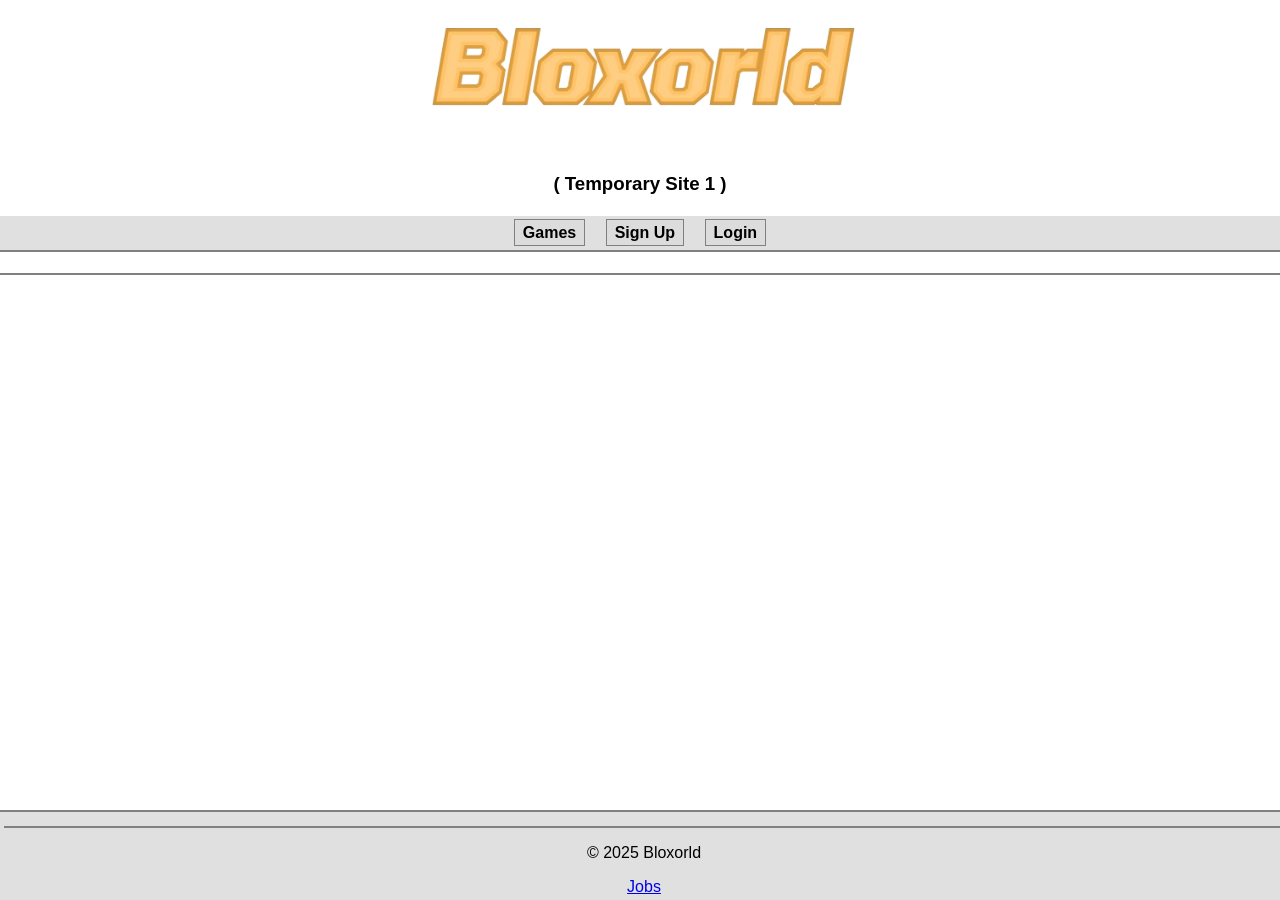
<file: index.html>
<!DOCTYPE html>
<html>
  <head>
    <meta charset="UTF-8">
    <meta name="viewport" content="width=device-width, initial-scale=1.0">
    <title>Bloxorld</title>
    <link href="style.css" rel="stylesheet" type="text/css" media="all">
  </head>
  <body>
    <a href="/bloxorld"> <img src="logo.png" width="450" height="150" alt="Bloxorld Logo"> </a>
    <h3> ( Temporary Site 1 ) </h3>
    <h4>
      <a href="Games.html">Games</a>
      <a href="signup.html">Sign Up</a>
      <a href="login.html">Login</a>
    </h4>
    <hr>
    <footer>
      <hr>
      <p>© 2025 Bloxorld</p>
      <a href="jobs.html">Jobs</a>
    </footer>
  </body>
</html>
</file>
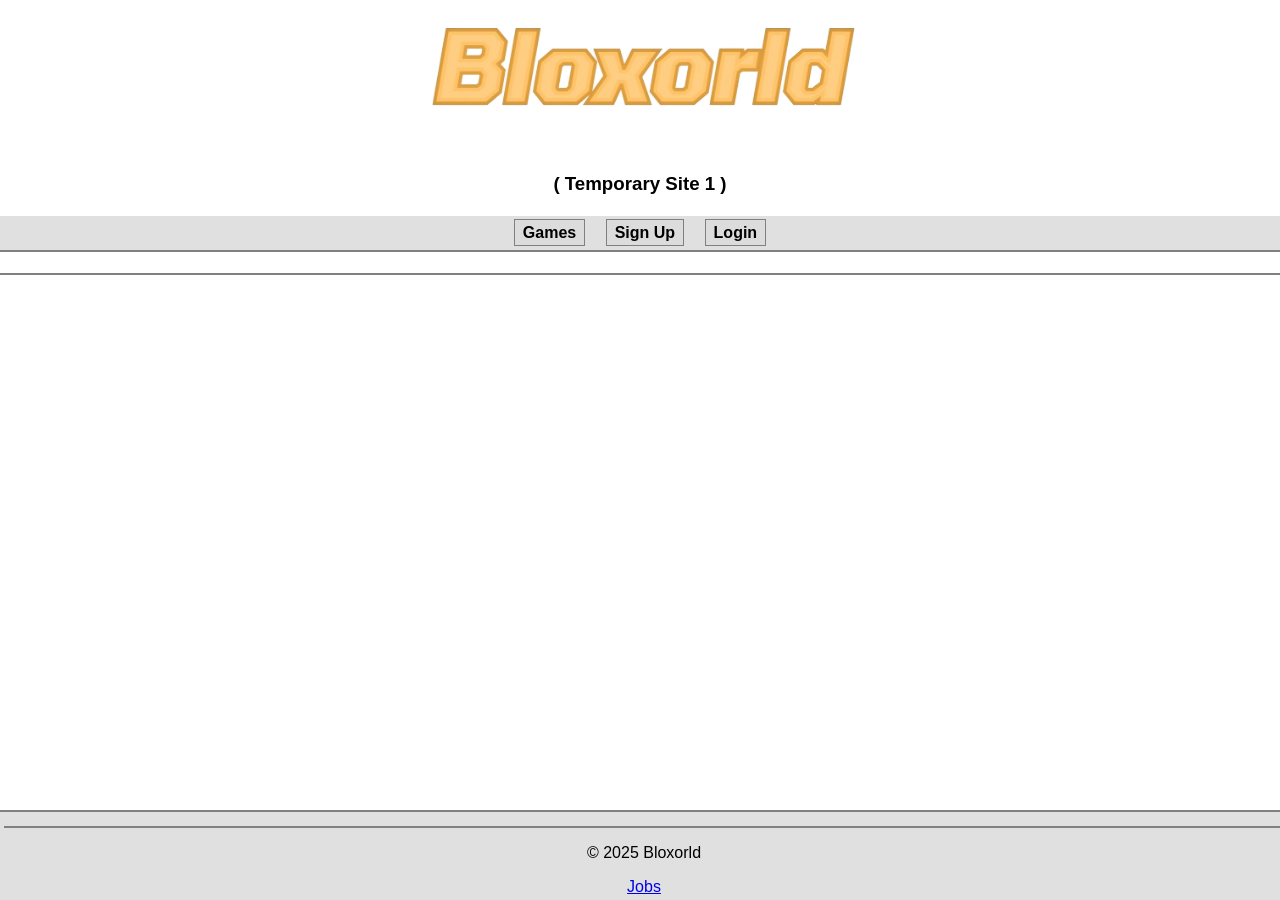
<file: Games.html>
<!DOCTYPE html>
<html>
  <head>
    <meta charset="UTF-8">
    <meta name="viewport" content="width=device-width, initial-scale=1.0">
    <title>Bloxorld - Games</title>
    <link href="style.css" rel="stylesheet" type="text/css" media="all">
  </head>
  <body>
    <a href="/bloxorld"> <img src="logo.png" width="450" height="150" alt="Bloxorld Logo"> </a>
    <h3> ( Temporary Site 1 ) </h3>
    <h4>
      <a href="Games.html">Games</a>
      <a href="signup.html">Sign Up</a>
      <a href="login.html">Login</a>
    </h4>
    <hr>
    <footer>
      <hr>
      <p>© 2025 Bloxorld</p>
      <a href="jobs.html">Jobs</a>
    </footer>
  </body>
</html>
</file>
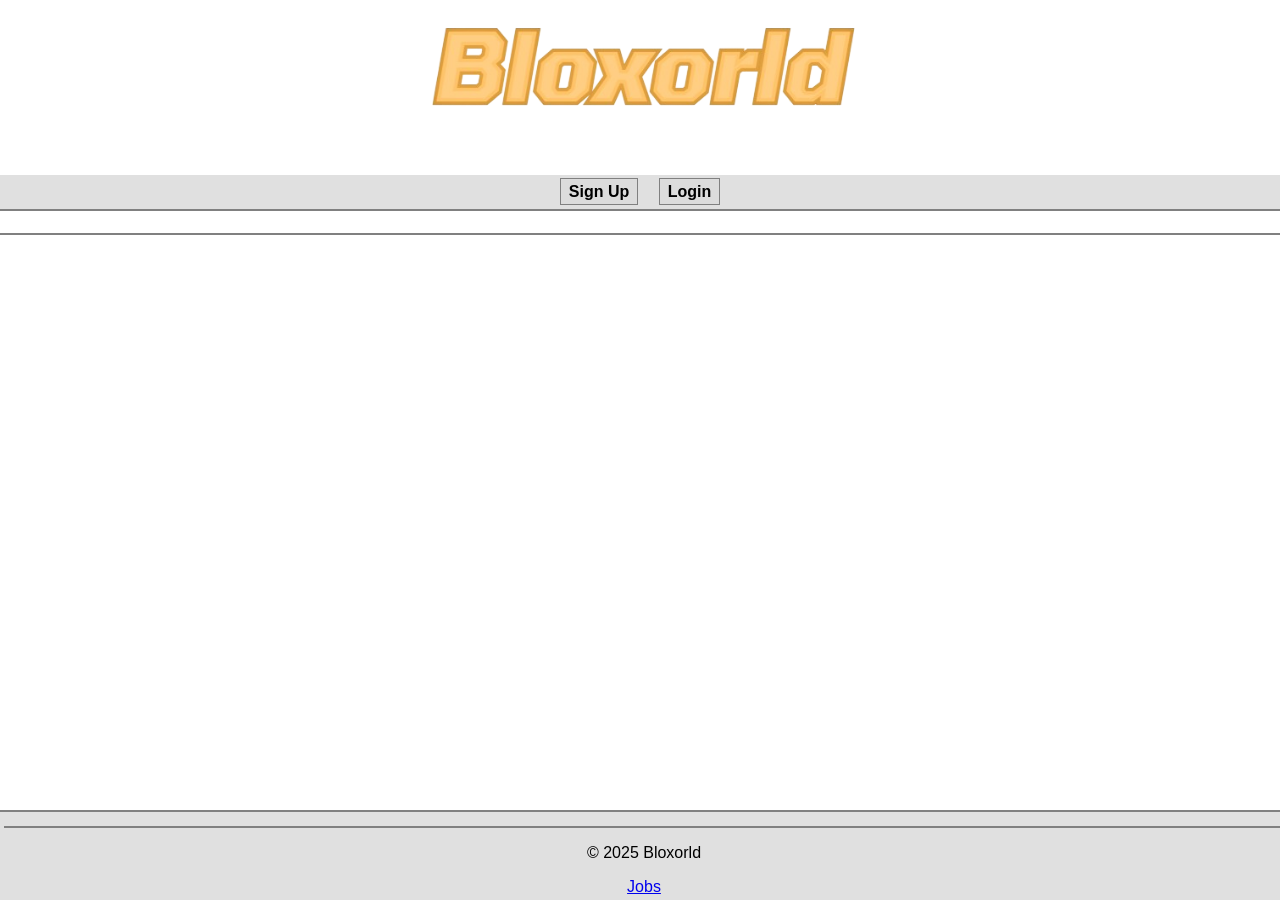
<file: jobs.html>
<!DOCTYPE html>
<html>
  <head>
    <meta charset="UTF-8">
    <meta name="viewport" content="width=device-width, initial-scale=1.0">
    <title>Bloxorld</title>
    <link href="style.css" rel="stylesheet" type="text/css" media="all">
  </head>
  <body>
    <a href="/bloxorld"> <img src="logo.png" width="450" height="150" alt="Bloxorld Logo"> </a>
    <h4>
      <a href="signup.html">Sign Up</a>
      <a href="login.html">Login</a>
    </h4>
    <hr>
    <footer>
      <hr>
      <p>© 2025 Bloxorld</p>
      <a href="jobs.html">Jobs</a>
    </footer>
  </body>
</html>
</file>
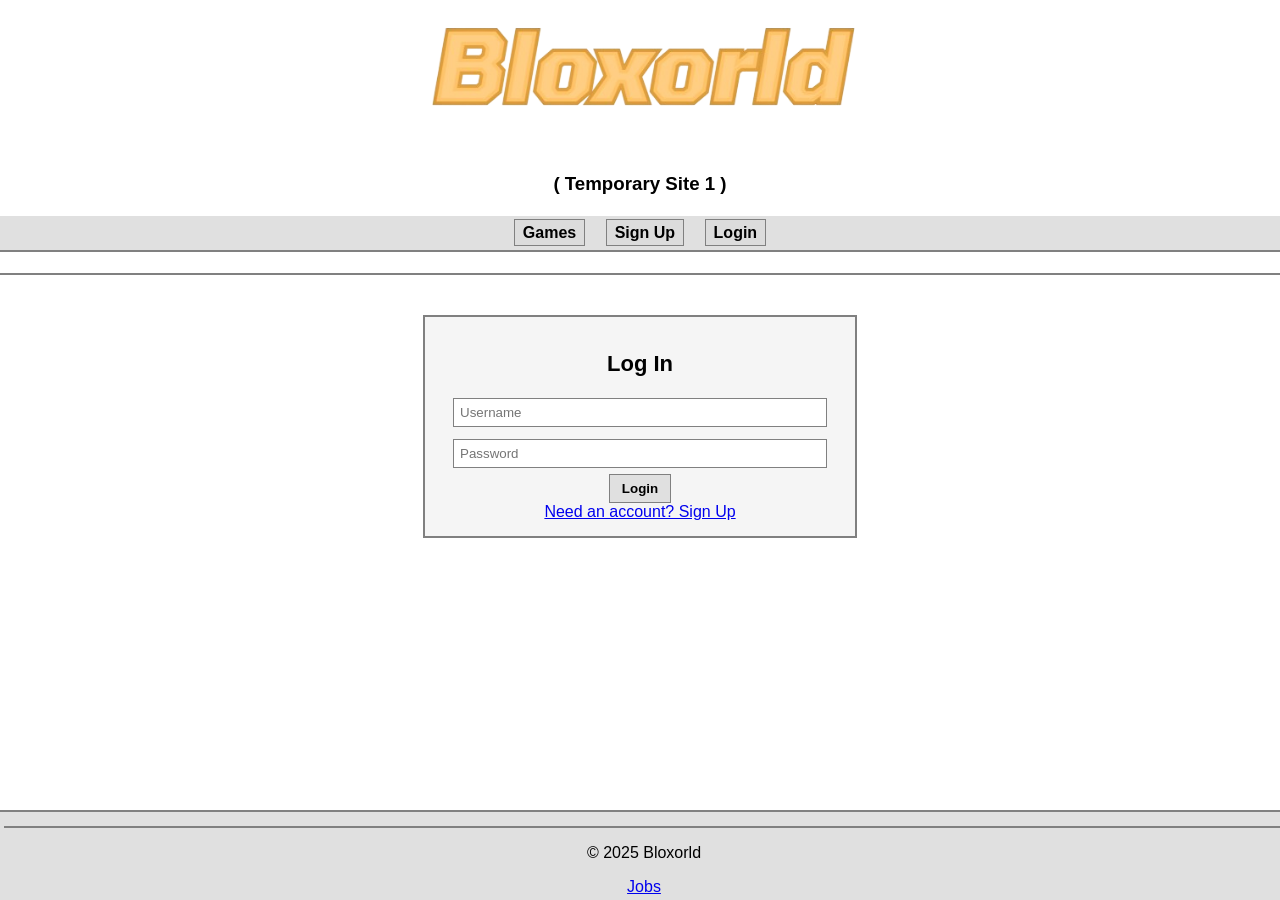
<file: login.html>
<!DOCTYPE html>
<html>
  <head>
    <meta charset="UTF-8">
    <meta name="viewport" content="width=device-width, initial-scale=1.0">
    <title>Bloxorld - Log In</title>
    <link href="style.css" rel="stylesheet" type="text/css" media="all">
  </head>
  <body>
    <a href="/bloxorld"> <img src="logo.png" width="450" height="150" alt="Bloxorld Logo"> </a>
    <h3> ( Temporary Site 1 ) </h3>
    <h4>
      <a href="Games.html">Games</a>
      <a href="signup.html">Sign Up</a>
      <a href="login.html">Login</a>
    </h4>
    <hr>

    <div class="container">
      <h2>Log In</h2>
      <form action="signup_process.php" method="POST">
        <input type="text" name="username" placeholder="Username" required>
        <input type="password" name="password" placeholder="Password" required>
        <input type="submit" value="Login">
      </form>
      <a class="signup-link" href="signup.html">Need an account? Sign Up</a>
    </div>

    <footer>
      <hr>
      <p>© 2025 Bloxorld</p>
      <a href="jobs.html">Jobs</a>
    </footer>
  </body>
</html>
</file>
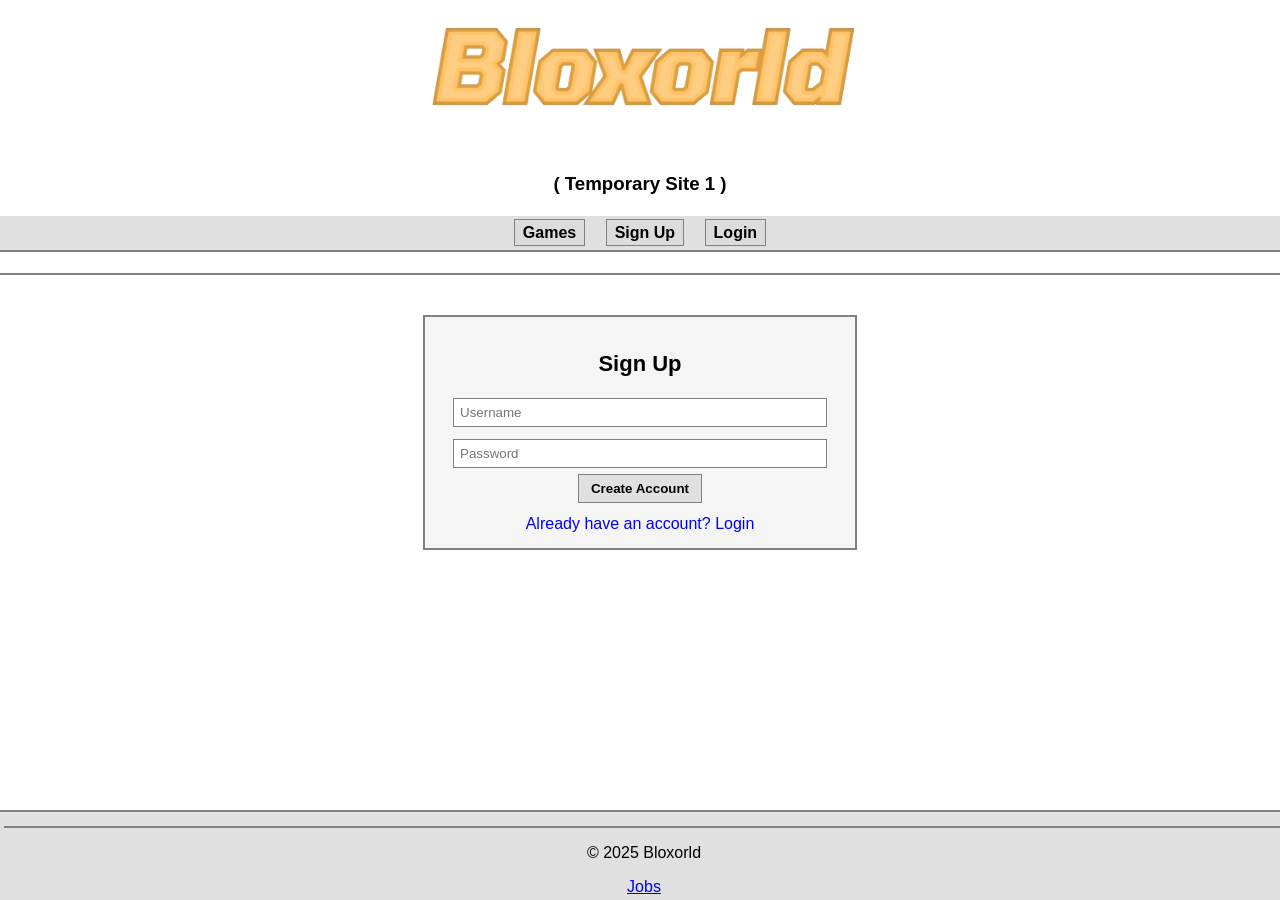
<file: signup.html>
<!DOCTYPE html>
<html>
  <head>
    <meta charset="UTF-8">
    <meta name="viewport" content="width=device-width, initial-scale=1.0">
    <title>Bloxorld - Sign Up</title>
    <link href="style.css" rel="stylesheet" type="text/css" media="all">
  </head>
  <body>
    <a href="/bloxorld"> <img src="logo.png" width="450" height="150" alt="Bloxorld Logo"> </a>
    <h3> ( Temporary Site 1 ) </h3>
    <h4>
      <a href="Games.html">Games</a>
      <a href="signup.html">Sign Up</a>
      <a href="login.html">Login</a>
    </h4>
    <hr>

    <div class="container">
      <h2>Sign Up</h2>
      <form action="signup_process.php" method="POST">
        <input type="text" name="username" placeholder="Username" required>
        <input type="password" name="password" placeholder="Password" required>
        <input type="submit" value="Create Account">
      </form>
      <a class="login-link" href="login.html">Already have an account? Login</a>
    </div>

    <footer>
      <hr>
      <p>© 2025 Bloxorld</p>
      <a href="jobs.html">Jobs</a>
    </footer>
  </body>
</html>
</file>
<file: style.css>
body {
  background-color: white;
  color: black;
  font-family: 'Comic Sans MS', cursive, sans-serif;
  margin: 0;
  padding: 0;
  text-align: center;
}

h4 {
  background-color: #e0e0e0;
  padding: 8px;
  border-bottom: 2px solid gray;
}

h4 a {
  margin: 0 8px;
  padding: 4px 8px;
  text-decoration: none;
  color: black;
  background-color: #dcdcdc;
  border: 1px solid gray;
}

h4 a:hover {
  background-color: #c0c0c0;
  border-color: black;
}

hr {
  border: none;
  border-top: 2px solid gray;
  margin: 10px 0;
}

.container {
  width: 400px;
  margin: 40px auto;
  padding: 15px;
  border: 2px solid gray;
  background-color: #f5f5f5;
}

h2 {
  margin-bottom: 15px;
  font-size: 22px;
}

input[type="text"], input[type="email"], input[type="password"] {
  width: 90%;
  padding: 6px;
  margin: 6px 0;
  border: 1px solid gray;
  background-color: white;
}

input[type="submit"] {
  background-color: #e0e0e0;
  border: 1px solid gray;
  padding: 6px 12px;
  cursor: pointer;
  font-weight: bold;
}

input[type="submit"]:hover {
  background-color: #c0c0c0;
}

footer {
  position: fixed;
  bottom: 0;
  width: 100%;
  background-color: #e0e0e0;
  border-top: 2px solid gray;
  padding: 4px;
}

.login-link {
  display: block;
  margin-top: 12px;
  text-decoration: none;
  color: blue;
}

.login-link:hover {
  text-decoration: underline;
}
</file>
